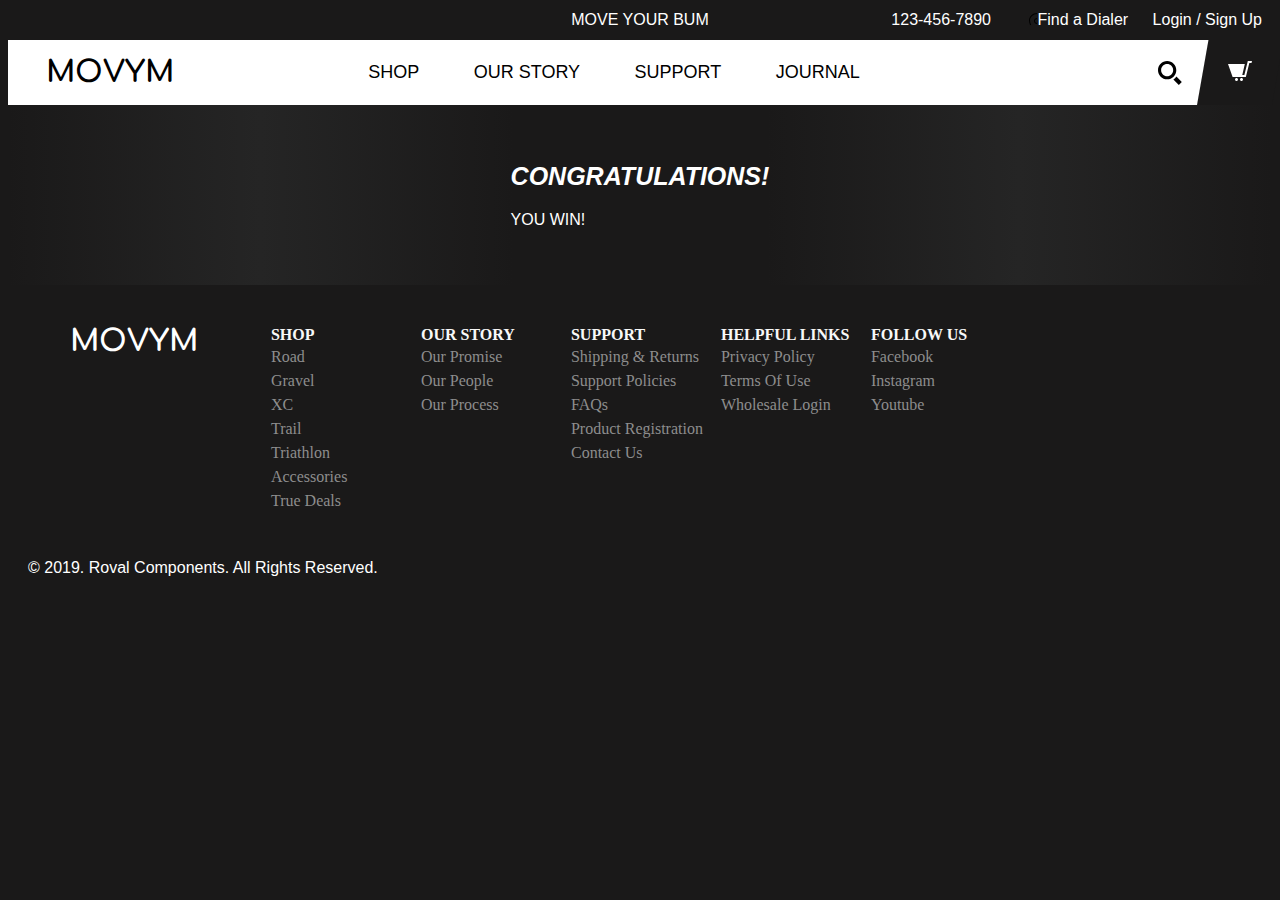
<file: youwin.html>
<!DOCTYPE HTML>
<html lang="en-us">

<head> 
  <meta charset="UTF-8">
  <meta name="author" content="DrunkarD83">
  <meta name="description" content="resume project">
  <link rel="icon" type="image/x-icon" href="./media/wheel-logo.png">
  <link rel="stylesheet" href="styles.css">
  <link href="http://fonts.cdnfonts.com/css/calibre" rel="stylesheet">
  <link rel="preconnect" href="https://fonts.googleapis.com">
  <link rel="preconnect" href="https://fonts.gstatic.com" crossorigin>
  <link href="https://fonts.googleapis.com/css2?family=Comfortaa:wght@700&display=swap" rel="stylesheet">
  <title>CONGRATULATIONS!</title>
</head>

<body>

<header class="header-desctop-main">
  <div class="utility-nav"> 
    <div class="headwrap"></div>
    <div class="headwrap">
      <p>move your bum</p>
    </div>
    <div class="links-right">
      <ul class="links-list">
        <li><a href="tel:123-456-7890">123-456-7890</a></li>
        <li><a href="#"><svg width="12" height="12" xmlns="http://www.w3.org/2000/svg" fill-rule="evenodd" clip-rule="evenodd"><path d="M12 10c-1.104 0-2-.896-2-2s.896-2 2-2 2 .896 2 2-.896 2-2 2m0-5c-1.657 0-3 1.343-3 3s1.343 3 3 3 3-1.343 3-3-1.343-3-3-3m-7 2.602c0-3.517 3.271-6.602 7-6.602s7 3.085 7 6.602c0 3.455-2.563 7.543-7 14.527-4.489-7.073-7-11.072-7-14.527m7-7.602c-4.198 0-8 3.403-8 7.602 0 4.198 3.469 9.21 8 16.398 4.531-7.188 8-12.2 8-16.398 0-4.199-3.801-7.602-8-7.602"/></svg>Find a Dialer</a></li>
        <li><a href="#">Login / Sign Up</a></li>
      </ul>
    </div>
  </div>
  <nav class="main-bar">
    <div class="main-logo"><a href="./index.html">movym</a></div>
    <div class="navbar">
      <ul class="navbar-menu">
        <li><a href="#">shop</a></li>
        <li><a href="#">our story</a></li>
        <li><a href="#">support</a></li>
        <li><a href="#">journal</a></li>
      </ul>
    </div>
    <div class="search"><svg xmlns="http://www.w3.org/2000/svg" width="24" height="24" viewBox="0 0 24 24"><path d="M9.145 18.29c-5.042 0-9.145-4.102-9.145-9.145s4.103-9.145 9.145-9.145 9.145 4.103 9.145 9.145-4.102 9.145-9.145 9.145zm0-15.167c-3.321 0-6.022 2.702-6.022 6.022s2.702 6.022 6.022 6.022 6.023-2.702 6.023-6.022-2.702-6.022-6.023-6.022zm9.263 12.443c-.817 1.176-1.852 2.188-3.046 2.981l5.452 5.453 3.014-3.013-5.42-5.421z"/></svg></div>
    <div class="cart">
      <a href="#">
        <svg xmlns="http://www.w3.org/2000/svg" width="24" height="24" viewBox="0 0 24 24"><path d="M10 20.5c0 .829-.672 1.5-1.5 1.5s-1.5-.671-1.5-1.5c0-.828.672-1.5 1.5-1.5s1.5.672 1.5 1.5zm3.5-1.5c-.828 0-1.5.671-1.5 1.5s.672 1.5 1.5 1.5 1.5-.671 1.5-1.5c0-.828-.672-1.5-1.5-1.5zm6.304-17l-3.431 14h-2.102l2.541-11h-16.812l4.615 13h13.239l3.474-14h2.178l.494-2h-4.196z"/></svg>
      </a>
    </div>
  </nav>
</header>

<main>
  <section class="get-on-my-wheel">
    <div class="get-on-headline">
      <h3>CONGRATULATIONS!</h3>
      <p>YOU WIN!</p>
    </div>
  </section>
<footer class="footer">
  <div class="footer-top">
    <div class="footer-content">
      <div class="main-logo">MOVYM</div>
      <div class="footer-links">
        <div class="footer-col">
          <h5 class="col-header">shop</h5>
          <ul class="col-list">
            <li>road</li>
            <li>gravel</li>
            <li>XC</li>
            <li>trail</li>
            <li>triathlon</li>
            <li>accessories</li>
            <li>true deals</li>
          </ul>
        </div>
        <div class="footer-col">
          <h5 class="col-header">our story</h5>
          <ul class="col-list">
            <li>our promise</li>
            <li>our people</li>
            <li>our process</li>
          </ul>
        </div>
        <div class="footer-col">
          <h5 class="col-header">support</h5>
          <ul class="col-list">
            <li>shipping & returns</li>
            <li>support policies</li>
            <li>FAQs</li>
            <li>product registration</li>
            <li>contact us</li>
          </ul>
        </div>
        <div class="footer-col">
          <h5 class="col-header">helpful links</h5>
          <ul class="col-list">
            <li>privacy policy</li>
            <li>terms of use</li>
            <li>wholesale login</li>
          </ul>
        </div>
        <div class="footer-col">
          <h5 class="col-header">follow us</h5>
          <ul class="col-list">
            <li><a href="#">facebook</a></li>
            <li><a href="#">instagram</a></li>
            <li><a href="#">youtube</a></li>
          </ul>
        </div>
      </div>
    </div>
  </div>
  <div class="footer-bottom"><p>© 2019. Roval Components. All Rights Reserved.</p></div>
</footer>

</body>
</html>
</file>
<file: styles.css>
html{
    font-family: 'Calibre', sans-serif;
}

p, h1, h2, h3, h4 { margin: 0px;}

h4 {
    height: 28px;
    width: 459px;
    color: black;
    font-family: Calibre;
    font-size: 26px;
    font-style: italic;
    font-weight: 600;
    letter-spacing: 0;
    line-height: 28px;
}

a:link, a:visited, a:active {
    text-decoration: none;
    color: inherit;
    margin: 0px;
}

a:hover {
    text-decoration: underline;
}
.button-white:hover {
    text-decoration: none;
}
hr {
    margin: 0px;
    height: 20px;
    border: 0;
    background-color: white;
}

ul, li {
    display: inline;
    margin: 0px;
    padding: 0px;
}

svg {
    margin-left: 10px;
}

body {
    background-color: #1a1919;
    margin-top: 0px;
}

main {
    max-width: 1440px;
    background-color: rgb(230, 230, 230);
    margin: auto;
}

.header-desctop-main {
    width: 100%;
    height: 105px;
    position: sticky;
    top: 0;
    margin: auto;
    z-index: 10;
}

.utility-nav {
    top: 0px;
    height: 40px; /*  black row height */
    color: white;
    text-align: center;
    position: relative;
    display: flex;
    flex-direction: row;
    justify-content: center;
    background: #1a1919;
}
.main-bar {
    height: 65px;
    width: 100%;
    background: white;
    position: relative;
    display: flex;
    align-items: center;
}

.main-logo {
    width: 120px;
    margin-left: 3%;    
    font-size: 30px;
    font-weight: 700;
    text-transform: uppercase;
    font-family: 'Comfortaa', cursive;
}

.main-logo>a, .main-logo>a:hover { 
    text-decoration: none;
    color: black; 
}

.navbar {
    flex: 1;
    display: flex;
    align-items: center;
    justify-content: center; 
    margin: 0px auto;
}

.navbar-menu>li>a {
    
    font-size: 18px;
    font-weight: 500;
    text-transform: uppercase;
    margin: 25px;
    color: black; 
}

.search {
    margin: 0px auto;
    padding-right: 15px;
    display: flex;
    align-items: center;
    justify-content: right; 
    width: 120px;
}

.search>img {
    width: 25px;
    margin-right: 20px;
}

.headwrap{
    margin: auto;
    display: flex;
    flex: 1;
    justify-content: center;
    align-items: center;
    text-transform: uppercase;
    font-size: 16px;
    font-weight: 300;
    letter-spacing: 0;
    line-height: 24px;
}

.links-right {
    flex: 1;
    display: flex;
    align-items: center;
    justify-content: flex-end;
    margin: auto;
    font-weight: 200;
}

.links-list>li{
    margin: 10px 10px;
    display: inline;
    color: white;
}

.cart {
    position: relative;
    width: 75px ;
    height: 65px;
    background-color: none;
    transform-origin: left bottom;
	transform: skewX(0deg);
    display: flex;
    align-items: center;
    justify-content: center;
}

.cart:hover {
    transition: 1s;
    background-color: white;
    opacity: 70%;
}

.cart>a>svg {
    filter: invert(100%);
}

.cart::before {
    content: '';
    width: 100%;
    height: 100%;
    position: absolute;
    background: #1a1919;
    z-index: -1;
    transform-origin: left bottom;
    transform: skewX(-10deg);
}

.hero-section, .full-feature {
    display: flex;
    align-items: center;
    justify-content: left;
    position: relative;
    width: 100%;
    height: 550px;
    overflow: hidden;
}
.hero-section>img {
    max-width: 100%;
}

.hero-section-headline {
    color: white;
    margin-left: 25px;
    display: flex;
    flex-direction: column;
    position: absolute;
    text-transform: uppercase;
    font-size: 52px;
    font-style: italic;
    font-weight: 900;
    letter-spacing: 1.5px;
    line-height: 56px;
}

.button-red {
    width: 220px;
    height: 50px;
    margin: 5px 10px;
    padding: 5px;
    font-size: 15px;
    font-weight: 600;
    letter-spacing: 0.5px;
    display: flex;
    justify-content: space-around;
    text-transform: uppercase;
    text-align: left;
    font-style: normal;
    align-items: center;
    color: white;
    background: red;
    border-style: none;
}

.button-red>svg {
    filter: invert(100%);
}

.button-red:hover, .button-white:hover {
    cursor: pointer;
}

.button-white {
    margin-top: 10px;
    padding: 10px auto;
    border-top: none;
    border-left: none;
    border-right: none;
    border-bottom: black, 2px, solid;
    font-size: 15px;
    font-weight: 600;
    letter-spacing: 0.5px;
    text-decoration: none;
    text-transform: uppercase;
    display: flex;
    justify-content: space-around;
    text-transform: uppercase;
    text-align: left;
    font-style: normal;
    align-items: center;
    width: 150px;
    color: black;
    background: none;
}

.button-white>svg {
    transform: scale(0.8);
}

.category-jump-header {
    margin-top: 15px;
    display: flex;
    justify-content: center;
}

.category-jump-offs {
    width: 100%;
    display: flex;
    flex-wrap: wrap;
    align-items: center;
    justify-content: center;
}

h2 {
    text-transform: uppercase;
    font-style: italic;
}

figure {
    margin: 5px 2px;   
    display: block;
}

figcaption {
    display: flex;
    justify-content: flex-start;
    align-items: center; 
    text-align: center;
    font-size: 19px;
    font-weight: 600;
    text-transform: uppercase;
    font-style: italic;
} 

figure>img {
    margin: 0px;
    width: 275px;
    height: 185px;    
}

.get-on-my-wheel {
    margin: 0px auto;
    height: 180px;
    color: white;
    display: flex;
    background-image: repeating-linear-gradient(90deg, #1a1919 0%-10%, #252525 20%, #1a1919 40%, #1a1919 60%, #252525 80%, #1a1919 100%);
}

.get-on-headline {
    margin: auto;
    color: white;
}

h3 {
    margin-bottom: 20px;
    font-size: 25px;
    text-transform: uppercase;
    font-style: italic;
}

.wheel-left {
    margin-left: auto;
    width: 300px;
    height: 180px;
    overflow: hidden;
}

.wheel-right {
    margin: auto;
    display: flex;
    justify-content: space-between;
    align-items: center;
}

#double-wheel {
    top: 10px;
    height: 300px;
}

.full-feature {
    width: 100%;
    height: 624px;
    display: flex;
    align-items: center;
    justify-content: left;
}

.full-feature>img {
    width: 100%;
}

.full-feature-cutbox {
    height: 280px;
    width: 350px;
    position: absolute;
    background-color: rgb(230, 230, 230);
    color: black;
    margin: auto;
    margin-left: 0px;
    padding: 30px 0px 20px 25px;
    display: block;
    align-items: left;
    justify-content: center;
    transform: skewX(0deg);
}

.full-feature-cutbox::after {
    content: '';
    width: 100%;
    height: 100%;
    position: absolute;
    background: inherit;
    z-index: -1;
    top: 0px;
    left: 0px;
    transform-origin: left bottom;
    transform: skewX(-10deg);
}

.full-feature-cutbox>p {
    font-size: 16px;
    font-style: normal;
    font-weight: 400;
    letter-spacing: 0px;
    line-height: 28px;
}
.full-feature-cutbox>h3 {
    font-size: 32px;
    font-weight: 500;
    line-height: 32px;    
    letter-spacing: 0;
}

.angle-imagerow {
    width: 100%;
    height: 544px;
    display: flex;
    justify-content: center;
    align-items: center;
    margin: 0px;
    padding: 0px;
    overflow: hidden;
}

.angle-image, .content-and-background {
    height: 100%;
    margin: 0px;
}

.angle-image {
    width: 60%;
}

.angle-image>img {
    z-index: -2;
    height: 600px;
}

.content-and-background {
    width: 40%;
    padding-left: 30px;
    display: flex;
    justify-content: center;
    align-items: center;
    transform: skewX(0deg);
}
.content-and-background::after {
    content: '';
    width: 100%;
    height: 101%;
    position: absolute;
    background: rgb(230, 230, 230);
    z-index: -1;
    top: 0px;
    transform: skewX(-10deg) scaleX(1.333) ;
}

.instagram-feed {
    margin: 40px 0px;
}

.instagram-feed-content {
    margin: 0px auto;
    display: flex;
    flex-direction: column;
    justify-content: center;
    align-items: center;
}

.instagram-feed-content>h3 {
    font-size: 32px;
    font-weight: 600;
    letter-spacing: 0;
    line-height: 32px;
}

.instagram-feed-content>p {
    font-size: 18px;
    letter-spacing: 0;
    line-height: 28px;
}

.instagram-feed-row {
    display: flex;
    flex-wrap: wrap;
    flex-direction: row;
    justify-content: center;
    align-items: center;
}

.instagram-photobox {
    margin: 5px;
    width: 220px;
    height: 220px;
    overflow: hidden;
}

.instagram-photobox>a>img  {
    width: auto;
    max-height: 220px;
}

.press-section {
    width: 700px;
    margin: 0px auto;
    display: flex;
    flex-direction: column;
    align-items: center;
    text-align: center;
}

.press-section>h3 {
    height: 32px;
    width: 460px;
    color: #292929;
    font-family: Calibre;
    font-size: 32px;
    font-style: italic;
    font-weight: 600;
    letter-spacing: 0;
    line-height: 32px;
    text-align: center;
}

.press-section>p {
    height: 112px;
    width: 700px;
    color: #121212;
    font-family: Calibre;
    font-size: 22px;
    font-weight: 600;
    letter-spacing: 0;
    line-height: 28px;
    text-align: center;
}

.flex-row {
    width: 100%;
    display: flex;
    flex-direction: row;
    justify-content: center;
}

.flex-row>a {
    text-decoration: none;
}

.flex {
    margin: 40px 10px;
    transition: 1s;
    opacity: 50%;
}

.flex:hover {
    opacity: 100%;
    text-decoration: none;
}

.newsletter-signtup {
    margin: 0px auto;
    display: flex;
    flex-direction: row;
    justify-content: center;
    align-content: center;
}

.content {
    margin: 40px 10px;
    display: flex;
    flex-direction: column;
    align-content: center;
    justify-content: center;
}

.content>p{
    height: 28px;
    width: 459px;
    color: black;
    font-family: Calibre;
    font-size: 18px;
    letter-spacing: 0;
    line-height: 28px;
}

.sugn-up-form {
    display: flex;
    flex-direction: row; 
    justify-content: center;
    align-items: center;
}

.singup-form {
    display: flex;
    flex-direction: row;
    align-items: center;
    justify-content: center;
}

.footer {
    background-color: #1a1919;
    color: white;
    width: 100%;
    margin: auto;
}

.footer-top {
    margin: auto;
    padding: 40px 170px 30px 30px;
}

.footer-bottom {
    width: 100%;
    padding: 16px 20px;
}

.footer-content, .footer-links {
    margin: auto;
    display: flex;
    flex-direction: row;
    justify-content: flex-start;
    align-items: flex-start;
}

.footer-col {
    margin: 0px auto;
}

.col-header {
    margin: 0px auto;
    text-transform: uppercase;
    width: 150px;
    color: #F8F8F8;
    font-family: Calibre;
    font-size: 16px;
    font-weight: 600;
    letter-spacing: 0;
    line-height: 20px;
}
.col-list {
    display: flex;
    flex-direction: column;
    text-transform: capitalize;
    width: 150px;
    color: #8D8D8D;
    font-family: Calibre;
    font-size: 16px;
    letter-spacing: 0;
    line-height: 24px;
}
</file>
